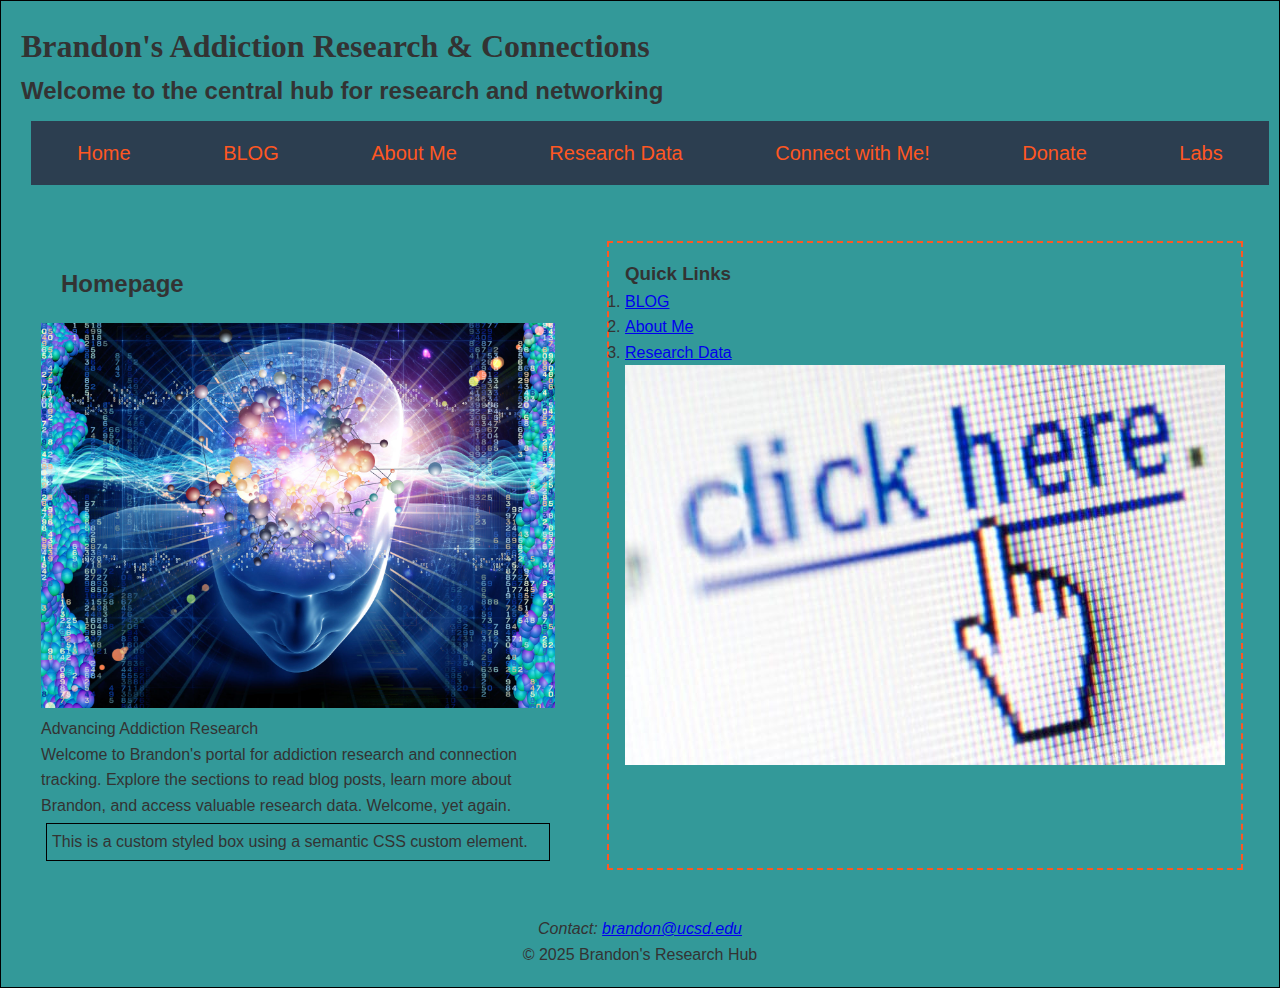
<file: index.html>
<!DOCTYPE html>
<html lang="en">
<head>
  <meta charset="UTF-8">
  <meta name="description" content="Brandon's Addiction Research & Connections">
  <meta name="viewport" content="width=device-width, initial-scale=1.0">
  <meta name="keywords" content="Addiction, Research, Psychiatry, Brandon">
  <meta property="og:title" content="Brandon's Addiction Research & Connections">
  <meta property="og:description" content="A central hub for addiction research and networking by Brandon.">
  <meta property="og:url" content="https://glistening-smakager-301386.netlify.app/">
  <meta name="twitter:card" content="summary_large_image">
  <link rel="stylesheet" href="styles.css">
  <title>Brandon's Addiction Research & Connections</title>
  <style>
    body { margin: 0; border: 1px solid black; }
    header, footer, nav, main, section { padding: 10px; margin: 10px; }
    custom-box { display: block; border: 1px solid black; padding: 5px; margin: 5px; }
  </style>
  <script>
    class HelloWorld extends HTMLElement {
      constructor() {
        super();
        console.log("Hello world!");
      }
    }
    customElements.define('hello-world', HelloWorld);
    class CustomBox extends HTMLElement {
      constructor() {
        super();
      }
    }
    customElements.define('custom-box', CustomBox);
  </script>
</head>
<body>
  <header>
    <hgroup>
      <h1>Brandon's Addiction Research & Connections</h1>
    </hgroup>
    <h2>Welcome to the central hub for research and networking</h2>
    <nav>
      <ul>
        <li><a href="index.html">Home</a></li>
        <li><a href="blog.html">BLOG</a></li>
        <li><a href="about.html">About Me</a></li>
        <li><a href="research.html">Research Data</a></li>
        <li><a href="connect.html">Connect with Me!</a></li>
        <li><a href="donate.html">Donate</a></li>
        <li><a href="labs.html">Labs</a></li>
      </ul>
    </nav>
  </header>
  <main>
    <section>
      <header>
        <h2>Homepage</h2>
      </header>
      <figure>
        <img src="images/addiction.jpg" alt="Hero image showcasing research - (https://www.nih.gov/news-events/nih-research-matters/research-hints-new-approach-addiction)" loading="lazy">
        <figcaption>Advancing Addiction Research</figcaption>
      </figure>
      <p>Welcome to Brandon's portal for addiction research and connection tracking. Explore the sections to read blog posts, learn more about Brandon, and access valuable research data. Welcome, yet again.</p>
      <custom-box>
        <p>This is a custom styled box using a semantic CSS custom element.</p>
      </custom-box>
      <hello-world></hello-world>
    </section>
    <aside>
      <h3>Quick Links</h3>
      <ol>
        <li><a href="blog.html">BLOG</a></li>
        <li><a href="about.html">About Me</a></li>
        <li><a href="research.html">Research Data</a></li>
      </ol>
      <figure>
        <img src="images/links.jpg" alt="Center For Media Engagement - (https://mediaengagement.org/research/links/)" loading="lazy">
      </figure>
    </aside>
  </main>
  <footer>
    <address>
      Contact: <a href="mailto:brandon@ucsd.edu">brandon@ucsd.edu</a>
    </address>
    <p>&copy; 2025 Brandon's Research Hub</p>
  </footer>
  <noscript>
    <p>Eable JavaScript in order to experience all features for scripting lol.</p>
  </noscript>
</body>
</html>
</file>
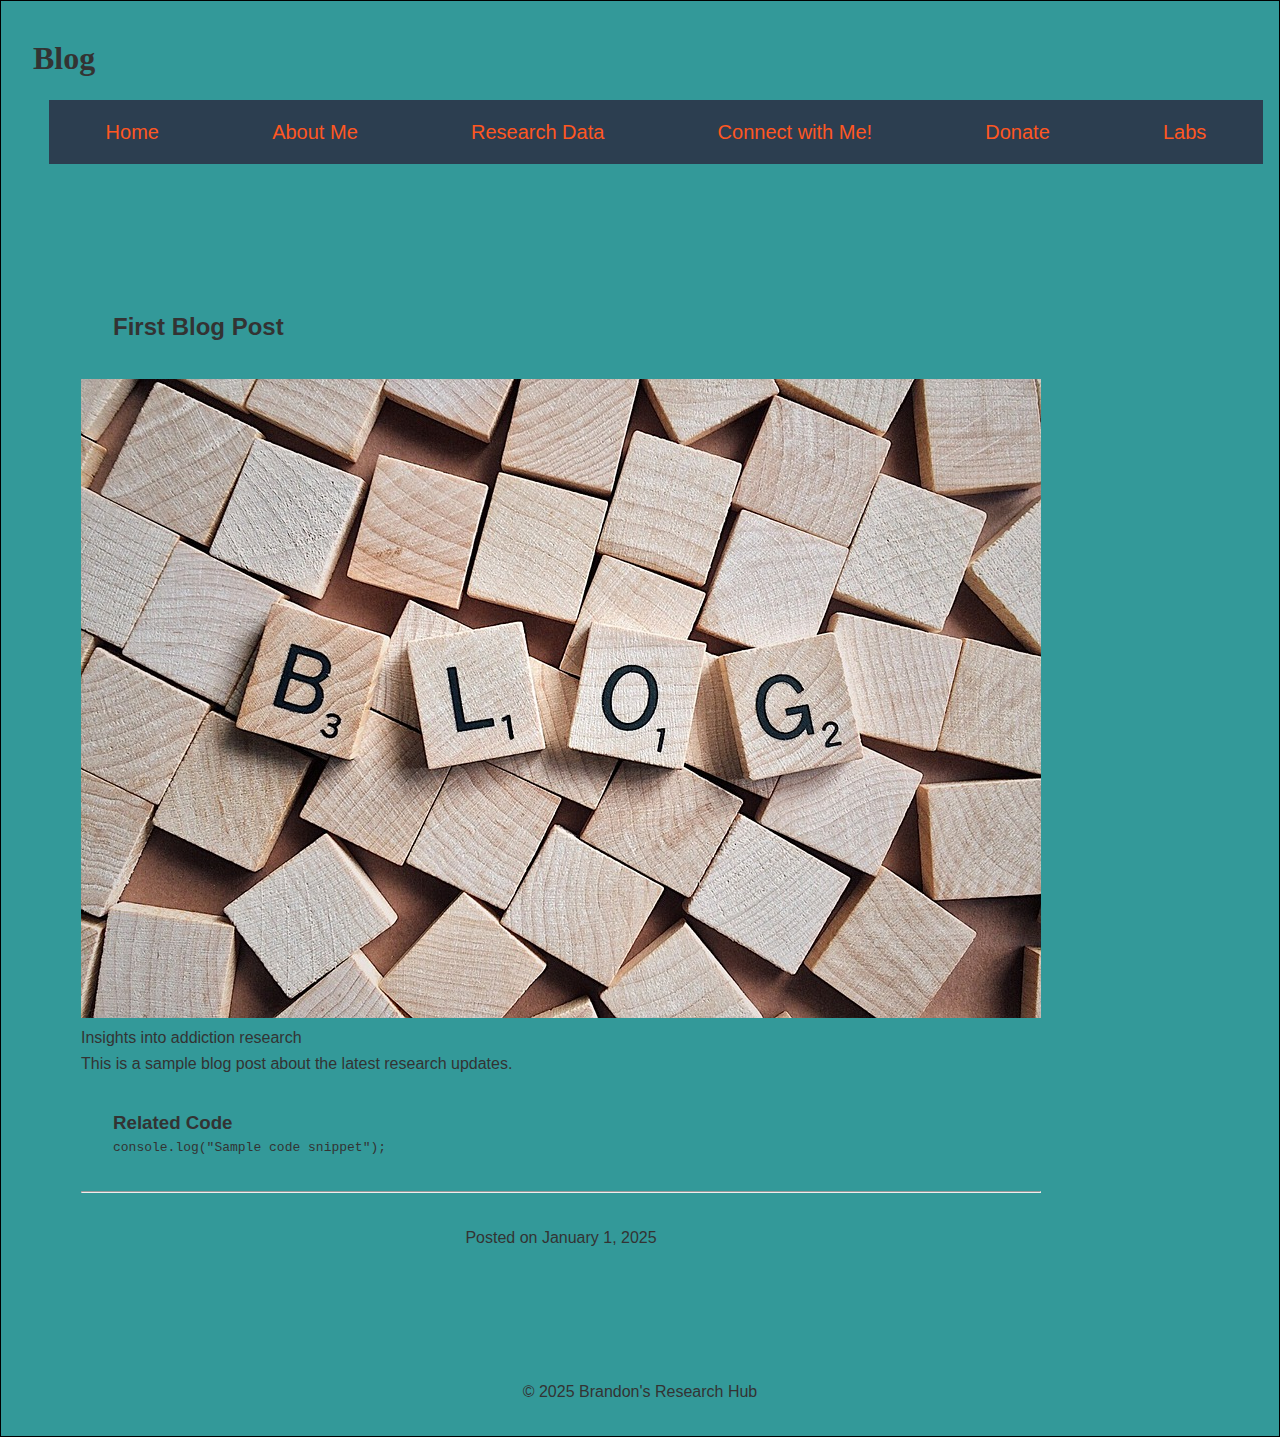
<file: blog.html>
<!DOCTYPE html>
<html lang="en">
<head>
  <meta charset="UTF-8">
  <meta name="description" content="Brandon's Blog">
  <meta name="viewport" content="width=device-width, initial-scale=1.0">
  <title>Blogs - Brandon's Research Hub</title>
  <link rel="stylesheet" href="styles.css">
  <style>
    body { margin: 0; border: 1px solid black; }
  </style>
</head>
<body>
  <header>
    <h1>Blog</h1>
    <nav>
      <ul>
        <li><a href="index.html">Home</a></li>
        <li><a href="about.html">About Me</a></li>
        <li><a href="research.html">Research Data</a></li>
        <li><a href="connect.html">Connect with Me!</a></li>
        <li><a href="donate.html">Donate</a></li>
        <li><a href="labs.html">Labs</a></li>
      </ul>
    </nav>
  </header>
  <main>
    <article>
      <header>
        <h2>First Blog Post</h2>
      </header>
      <figure>
        <a href="https://www.jasonkongie.com/blogs/">
        <img src="images/blog.jpg" alt="Blog post feature image" loading="lazy">
      </a>
        <figcaption>Insights into addiction research</figcaption>
      </figure>
      <p>This is a sample blog post about the latest research updates.</p>
      <section>
        <h3>Related Code</h3>
        <pre><code>console.log("Sample code snippet");</code></pre>
      </section>
      <hr>
      <footer>
        <p>Posted on <time datetime="2025-01-01">January 1, 2025</time></p>
      </footer>
    </article>
  </main>
  <footer>
    <p>&copy; 2025 Brandon's Research Hub</p>
  </footer>
</body>
</html>
</file>
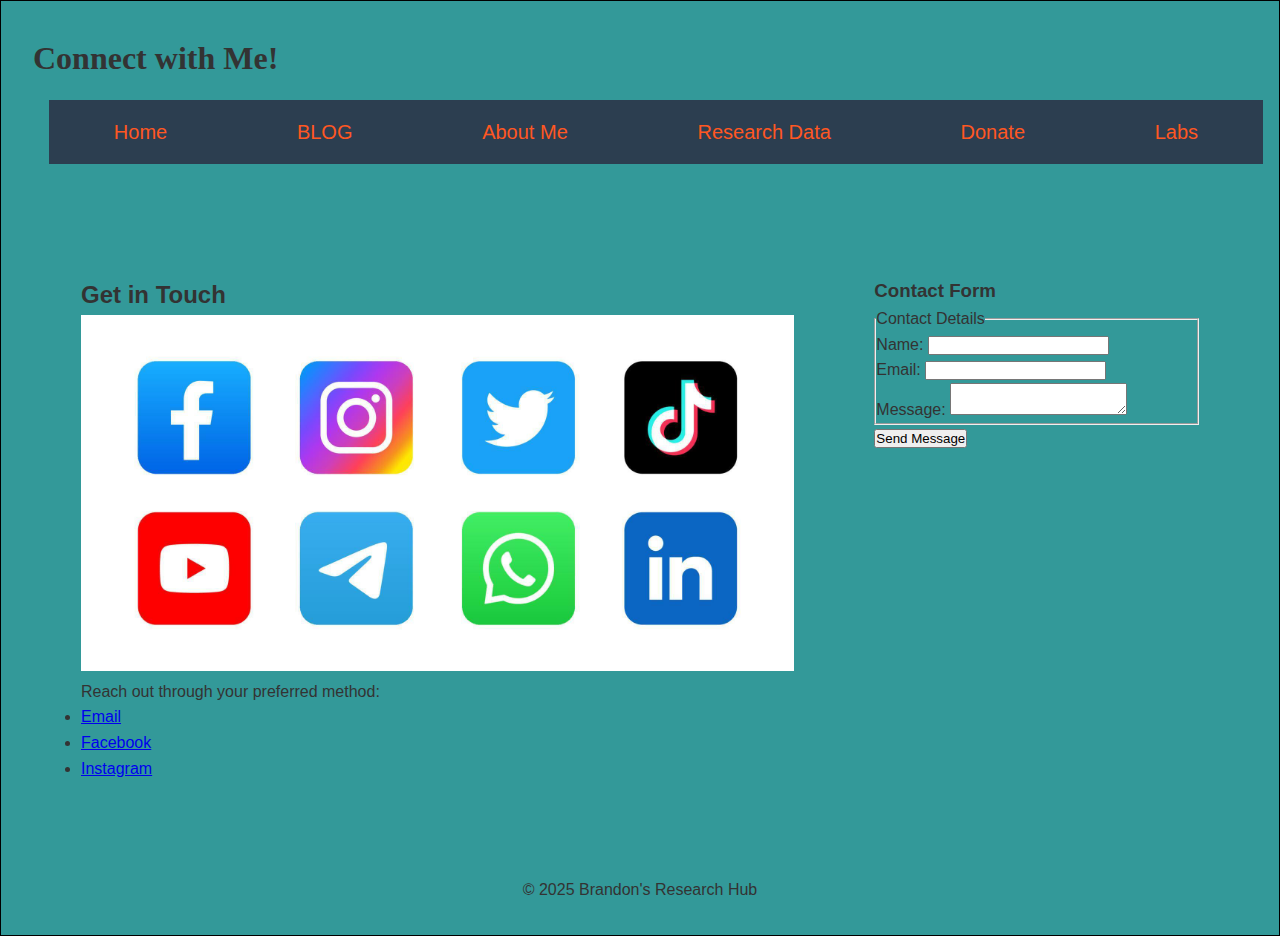
<file: connect.html>
<!DOCTYPE html>
<html lang="en">
<head>
  <meta charset="UTF-8">
  <meta name="description" content="Connect with Me! - Brandon's Research Hub">
  <meta name="viewport" content="width=device-width, initial-scale=1.0">
  <title>Connect with Me! - Brandon's Research Hub</title>
  <link rel="stylesheet" href="styles.css">
  <style>
    body { margin: 0; border: 1px solid black; }
  </style>
</head>
<body>
  <header>
    <h1>Connect with Me!</h1>
    <nav>
      <ul>
        <li><a href="index.html">Home</a></li>
        <li><a href="blog.html">BLOG</a></li>
        <li><a href="about.html">About Me</a></li>
        <li><a href="research.html">Research Data</a></li>
        <li><a href="donate.html">Donate</a></li>
        <li><a href="labs.html">Labs</a></li>
      </ul>
    </nav>
  </header>
  <main>
    <section>
      <h2>Get in Touch</h2>
      <figure>
        <img src="images/socials.jpg" alt="Social media connections" loading="lazy">
      </figure>
      <p>Reach out through your preferred method:</p>
      <ul>
        <li><a href="mailto:brandon@ucsd.edu">Email</a></li>
        <li><a href="https://www.facebook.com/brandon.xu.520" target="_blank">Facebook</a></li>
        <li><a href="https://instagram.com/brandon_posts" target="_blank">Instagram</a></li>
      </ul>
    </section>
    <section>
      <h3>Contact Form</h3>
      <form action="submit_form" method="post">
        <fieldset>
          <legend>Contact Details</legend>
          <label for="name">Name:</label>
          <input type="text" id="name" name="name" required>
          <br>
          <label for="email">Email:</label>
          <input type="email" id="email" name="email" required>
          <br>
          <label for="message">Message:</label>
          <textarea id="message" name="message"></textarea>
        </fieldset>
        <button type="submit">Send Message</button>
      </form>
    </section>
  </main>
  <footer>
    <p>&copy; 2025 Brandon's Research Hub</p>
  </footer>
</body>
</html>
</file>
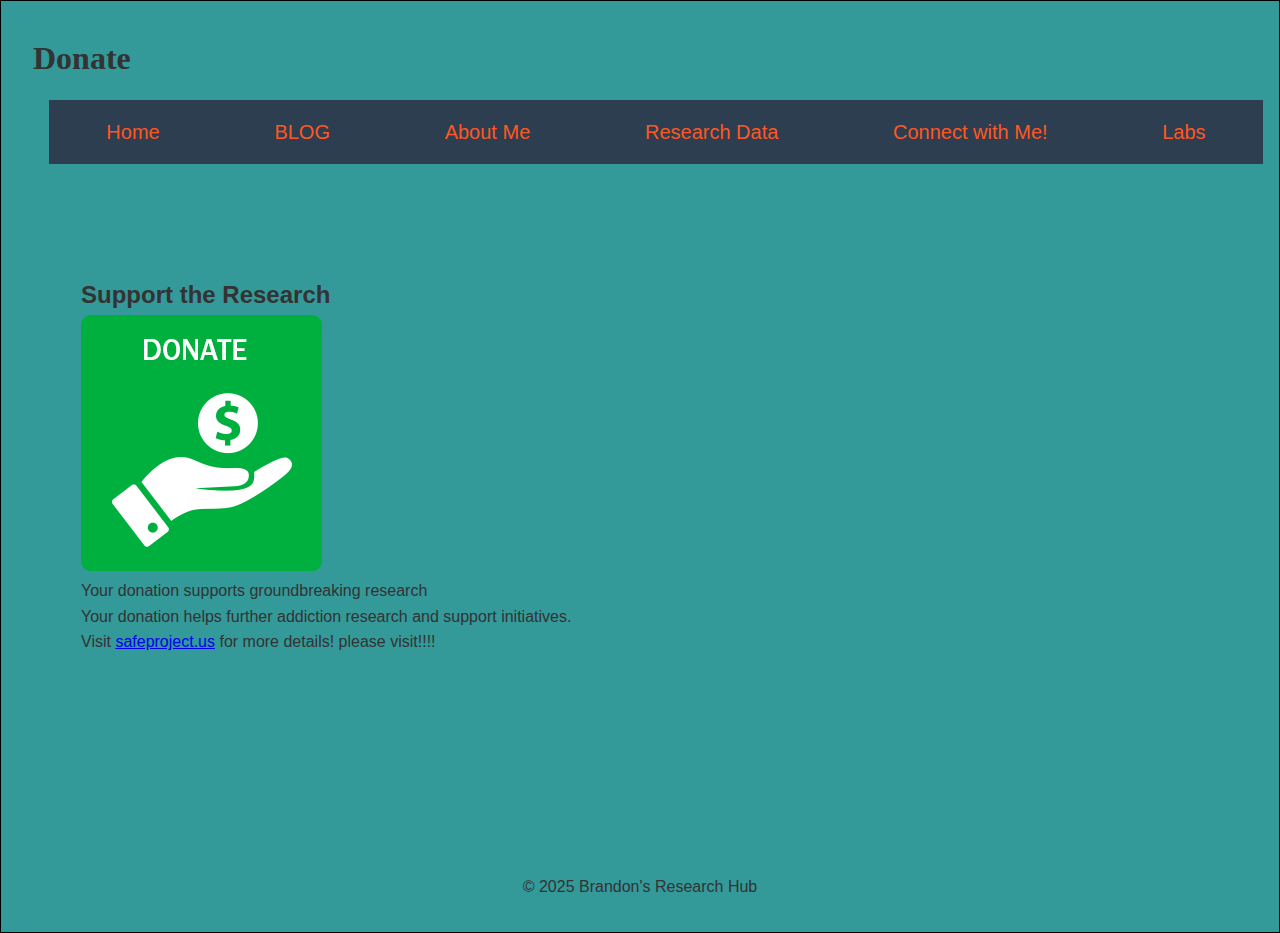
<file: donate.html>
<!DOCTYPE html>
<html lang="en">
<head>
  <meta charset="UTF-8">
  <meta name="description" content="Donate - Brandon's Research Hub">
  <meta name="viewport" content="width=device-width, initial-scale=1.0">
  <title>Donate - Brandon's Research Hub</title>
  <link rel="stylesheet" href="styles.css">
  <style>
    body { margin: 0; border: 1px solid black; }
  </style>
</head>
<body>
  <header>
    <h1>Donate</h1>
    <nav>
      <ul>
        <li><a href="index.html">Home</a></li>
        <li><a href="blog.html">BLOG</a></li>
        <li><a href="about.html">About Me</a></li>
        <li><a href="research.html">Research Data</a></li>
        <li><a href="connect.html">Connect with Me!</a></li>
        <li><a href="labs.html">Labs</a></li>
      </ul>
    </nav>
  </header>
  <main>
    <section>
      <h2>Support the Research</h2>
      <figure>
        <img src="images/donate.png" alt="Support research image" loading="lazy">
        <figcaption>Your donation supports groundbreaking research</figcaption>
      </figure>
      <p>Your donation helps further addiction research and support initiatives.</p>
      <p>Visit <a href="https://safeproject.us" target="_blank">safeproject.us</a> for more details! please visit!!!!</p>
    </section>
  </main>
  <footer>
    <p>&copy; 2025 Brandon's Research Hub</p>
  </footer>
</body>
</html>
</file>
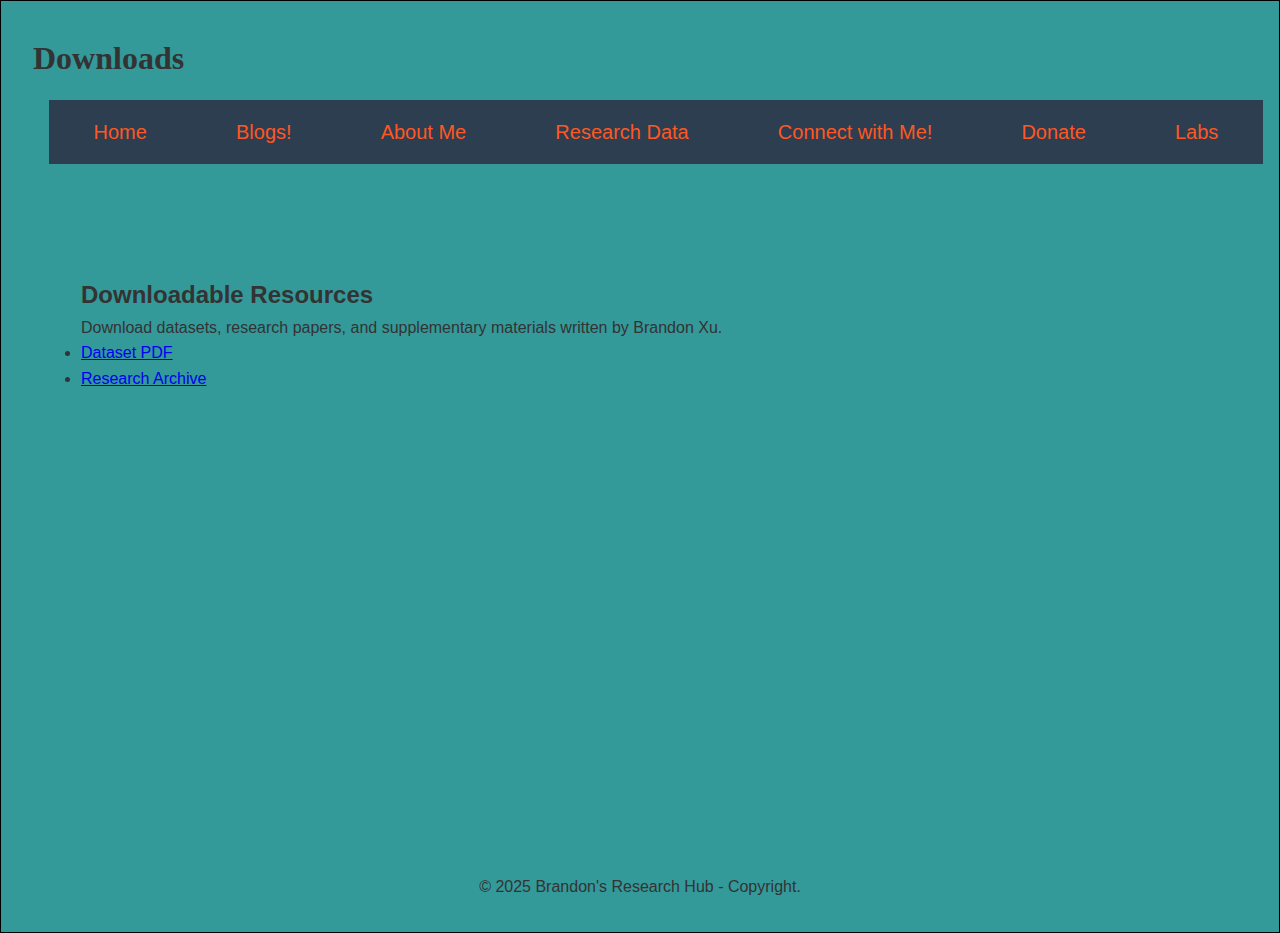
<file: downloads.html>
<!DOCTYPE html>
<html lang="en">
<head>
  <meta charset="UTF-8">
  <meta name="description" content="Downloads - Brandon's Research Hub">
  <meta name="viewport" content="width=device-width, initial-scale=1.0">
  <link rel="stylesheet" href="styles.css">
  <title>Downloads - Brandon's Research Hub</title>
  <style>
    body { margin: 0; border: 1px solid black; }
  </style>
</head>
<body>
  <header>
    <h1>Downloads</h1>
    <nav>
      <ul>
        <li><a href="index.html">Home</a></li>
        <li><a href="blog.html">Blogs!</a></li>
        <li><a href="about.html">About Me</a></li>
        <li><a href="research.html">Research Data</a></li>
        <li><a href="connect.html">Connect with Me!</a></li>
        <li><a href="donate.html">Donate</a></li>
        <li><a href="labs.html">Labs</a></li>
      </ul>
    </nav>
  </header>
  <main>
    <section>
      <h2>Downloadable Resources</h2>
      <p>Download datasets, research papers, and supplementary materials written by Brandon Xu. </p>
      <ul>
        <li><a href="files/dataset.pdf" download>Dataset PDF</a></li>
        <li><a href="files/research.zip" download>Research Archive</a></li>
      </ul>
    </section>
  </main>
  <footer>
    <p>&copy; 2025 Brandon's Research Hub - Copyright. </p>
  </footer>
</body>
</html>
</file>
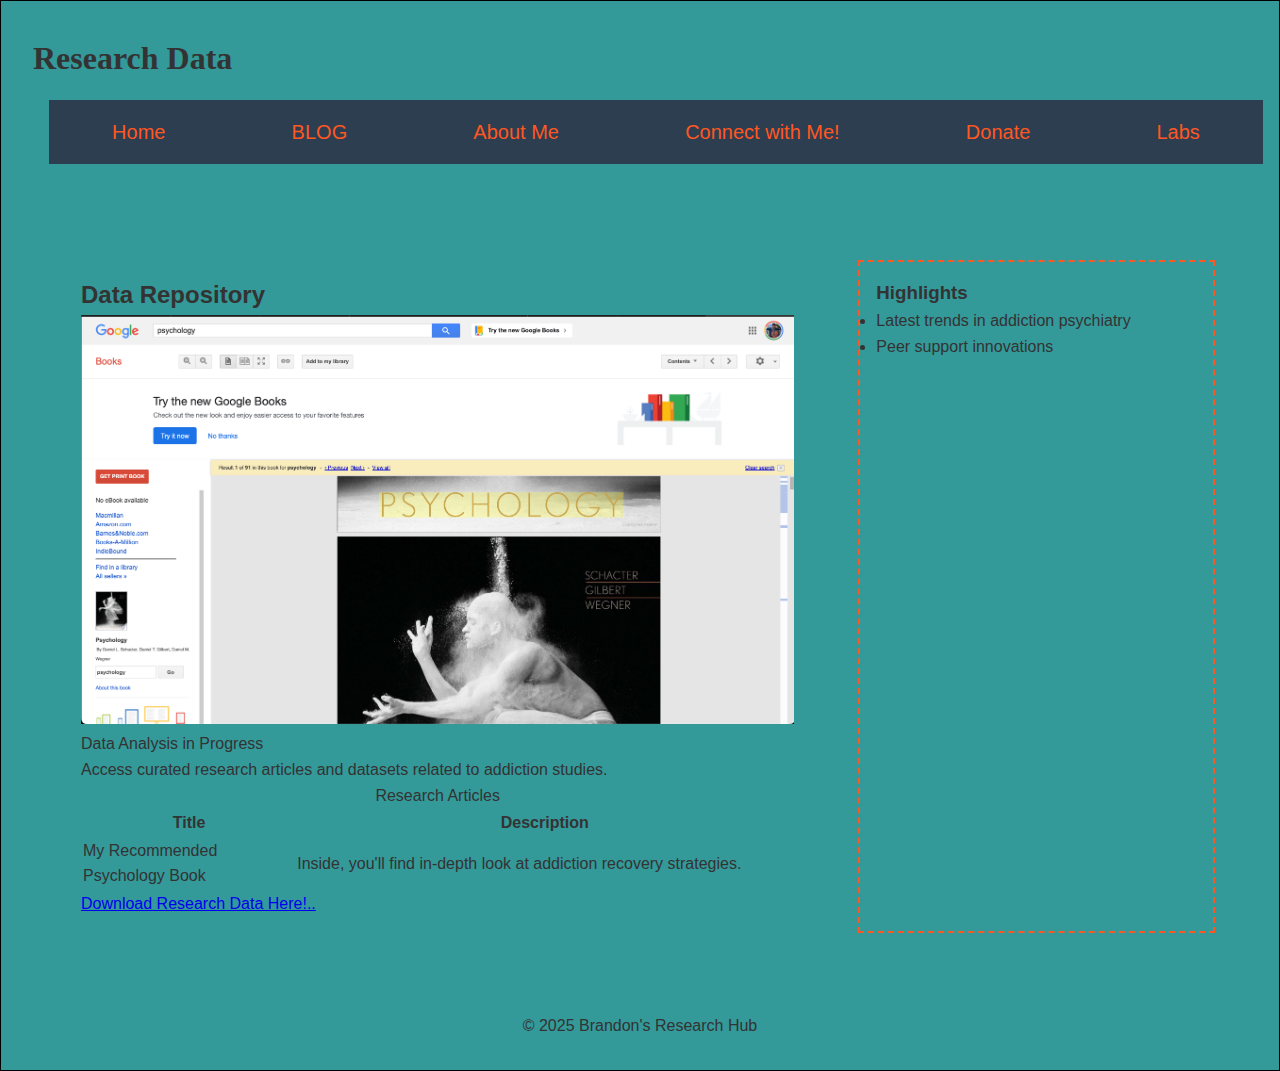
<file: research.html>
<!DOCTYPE html>
<html lang="en">
<head>
  <meta charset="UTF-8">
  <meta name="description" content="Research Data - Brandon's Research Hub">
  <meta name="viewport" content="width=device-width, initial-scale=1.0">
  <title>Research Data - Brandon's Research Hub</title>
  <link rel="stylesheet" href="styles.css">
  <style>
    body { margin: 0; border: 1px solid black; }
  </style>
</head>
<body>
  <header>
    <h1>Research Data</h1>
    <nav>
      <ul>
        <li><a href="index.html">Home</a></li>
        <li><a href="blog.html">BLOG</a></li>
        <li><a href="about.html">About Me</a></li>
        <li><a href="connect.html">Connect with Me!</a></li>
        <li><a href="donate.html">Donate</a></li>
        <li><a href="labs.html">Labs</a></li>
      </ul>
    </nav>
  </header>
  <main>
    <section>
      <h2>Data Repository</h2>
      <figure>
        <img src="images/book.png" alt="psychology book" loading="lazy">
        <figcaption>Data Analysis in Progress</figcaption>
      </figure>
      <p>Access curated research articles and datasets related to addiction studies.</p>
      <table>
        <caption>Research Articles</caption>
        <colgroup>
          <col span="1" style="width: 30%;">
          <col span="1" style="width: 70%;">
        </colgroup>
        <thead>
          <tr>
            <th>Title</th>
            <th>Description</th>
          </tr>
        </thead>
        <tbody>
          <tr>
            <td>My Recommended Psychology Book</td>
            <td>Inside, you'll find in-depth look at addiction recovery strategies.</td>
          </tr>
        </tbody>
      </table>
      <p><a href="downloads.html">Download Research Data Here!..</a></p>
    </section>
    <aside>
      <h3>Highlights</h3>
      <ul>
        <li>Latest trends in addiction psychiatry</li>
        <li>Peer support innovations</li>
      </ul>
    </aside>
  </main>
  <footer>
    <p>&copy; 2025 Brandon's Research Hub</p>
  </footer>
</body>
</html>
</file>
<file: styles.css>
@import url('https://fonts.googleapis.com/css2?family=Open+Sans:wght@400;700&display=swap');

* {
  box-sizing: border-box;
  margin: 0;
  padding: 0;
}

img[src="brandon.jpg"] {
  content: url("brandon.jpeg");
}

:root {
  --primaryColor: color-mix(in srgb, teal 80%, white);
  --secondaryColor: #FF5722;
  --mainFont: 'Open+Sans', Arial, sans-serif;
  --headingFont: Georgia, 'Times New Roman', serif;
  --transitionSpeed: 0.3s;
  --hoverScale: 1.05;
}

body {
  font-family: var(--mainFont, sans-serif);
  background-color: var(--primaryColor, teal);
  color: #333;
  min-height: 100dvh;
  line-height: 1.6;
}

header, footer, nav, main, section, article, aside {
  margin: 1rem;
  padding: 1rem;
}

header h1 {
  font-family: var(--headingFont, serif);
  animation: pulse 3s infinite alternate ease-in-out;
}

@keyframes pulse {
  0% { transform: scale(1); }
  100% { transform: scale(1.02); }
}

header nav {
  width: 100%;
  background-color: #2c3e50;
  padding: 1rem 0;
}

header nav ul {
  display: flex;
  justify-content: space-around;
  align-items: center;
  list-style: none;
}

header nav ul li a {
  color: var(--secondaryColor);
  text-decoration: none;
  transition: color var(--transitionSpeed) ease, transform var(--transitionSpeed) ease;
  font-size: 1.25rem;
}

header nav ul li a:hover {
  color: #E91E63;
  transform: scale(var(--hoverScale));
}

main {
  display: grid;
  grid-template-columns: 2fr 1fr;
  gap: 1rem;
  min-height: 70dvh;
  padding: 2rem;
}

@scope (main > section) {
  figure img {
    object-fit: cover;
    object-position: center;
    max-width: 100%;
    height: auto;
    transition: transform var(--transitionSpeed) ease;
  }
  figure img:hover {
    transform: scale(var(--hoverScale));
  }
}

aside:has(h3) {
  border: 2px dashed var(--secondaryColor);
}

footer {
  text-align: center;
}

@media (max-width: 900px) {
  main {
    grid-template-columns: 1fr;
  }
}

@media (max-width: 768px) {
  header nav ul {
    flex-direction: column;
    align-items: flex-start;
  }
}

@media (max-width: 600px) {
  header, footer, nav, main, section, article, aside {
    margin: 0.5rem;
    padding: 0.5rem;
  }
}
</file>
